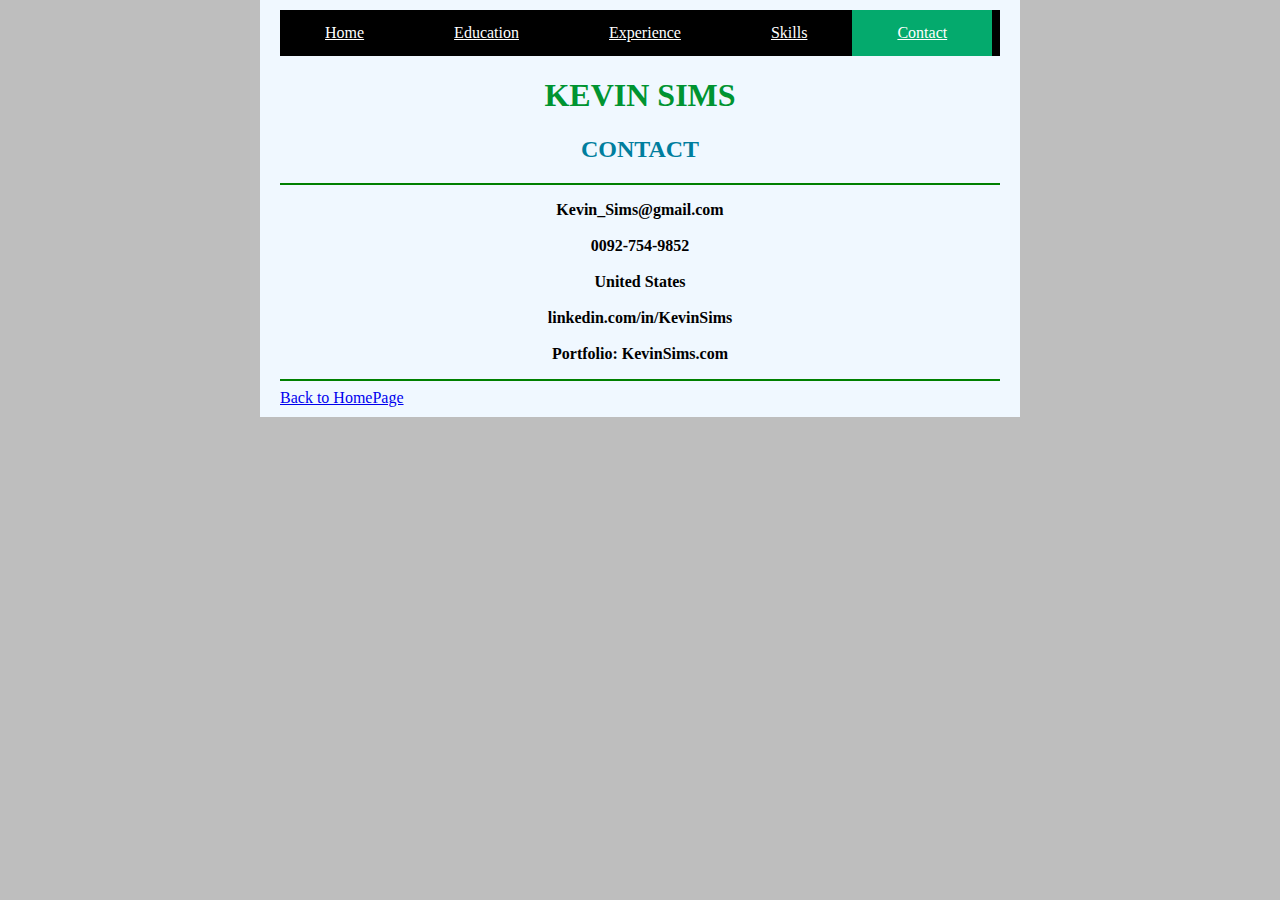
<file: contact.html>
<!DOCTYPE html>
<html>
    <head>
        <link rel="stylesheet" href="mystyle.css">
        
        <title>
            contactinfo
        </title>

    </head>

    <ul>
        <li> <a href = "../practicesite2/index.html"> Home </a> </li>
        <li> <a href = "../practicesite2/education.html"> Education </a> </li>
        <li> <a href = "../practicesite2/experience.html"> Experience </a> </li>
        <li> <a href = "../practicesite2/skills.html"> Skills </a> </li>
        <li> <a class="active" href = "../practicesite2/contact.html"> Contact </a> </li>
    </ul>

    <h1 align = center>
        <b> KEVIN SIMS </b>

        <h2 align = center>
            <b> CONTACT </b>
        </h2>

    </h1>

    <hr color="green">
        <p align = center>

            <b>
                Kevin_Sims@gmail.com <br> <br>
                0092-754-9852 <br> <br>
                United States <br> <br>
                linkedin.com/in/KevinSims <br> <br>
                Portfolio: KevinSims.com <br>

            </b>
        </p> 
    <hr color="green">

    <body>
        <a href="../practicesite2/index.html">Back to HomePage</a>
    </body>

</html>
</file>
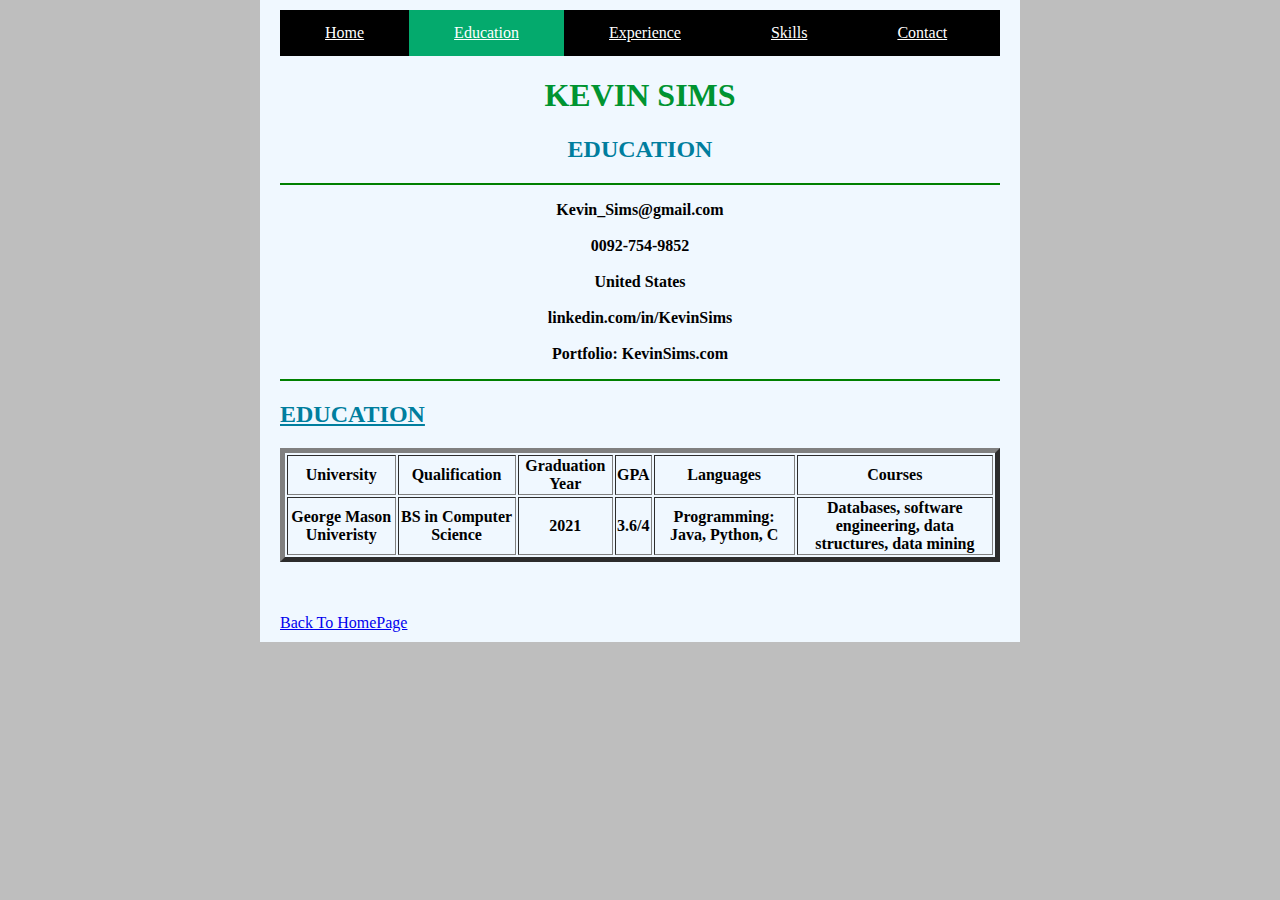
<file: education.html>
<!DOCTYPE html>
<html>
    <head>
        <link rel="stylesheet" href="mystyle.css">
        
        <title>
            education
        </title>

    </head>

    <body>

        <ul>
            <li> <a href = "../practicesite2/index.html"> Home </a> </li>
            <li> <a class="active" href = "../practicesite2/education.html"> Education </a> </li>
            <li> <a href = "../practicesite2/experience.html"> Experience </a> </li>
            <li> <a href = "../practicesite2/skills.html"> Skills </a> </li>
            <li> <a href = "../practicesite2/contact.html"> Contact </a> </li>
        </ul>

    <h1 align = center>
        <b> KEVIN SIMS </b>

        <h2 align = center>
            <b> EDUCATION </b>
        </h2>

    </h1>

    <hr color="green">
        <p align = center>

            <b>
                Kevin_Sims@gmail.com <br> <br>
                0092-754-9852 <br> <br>
                United States <br> <br>
                linkedin.com/in/KevinSims <br> <br>
                Portfolio: KevinSims.com <br>

            </b>
        </p> 
    <hr color="green">
    
    <h2>
        <u> <b> EDUCATION </b> </u> 
    </h2>
    <p>
        <table border = 5 width = 720>
            <tr>
                <th> University </th>
                <th> Qualification </th>
                <th> Graduation Year </th>
                <th> GPA </th>
                <th> Languages </th>
                <th> Courses </th>
            </tr>
            
            <tr>
                <th> George Mason Univeristy </th>
                <th> BS in Computer Science </th>
                <th> 2021 </th>
                <th> 3.6/4 </th>
                <th> Programming: Java, Python, C </th>
                <th> Databases, software engineering, data structures, data mining </th>
            </tr> 
        </table>
    </p>


    <br><br>
    <a href="../practicesite2/index.html">Back To HomePage</a>

    </body>

</html>
</file>
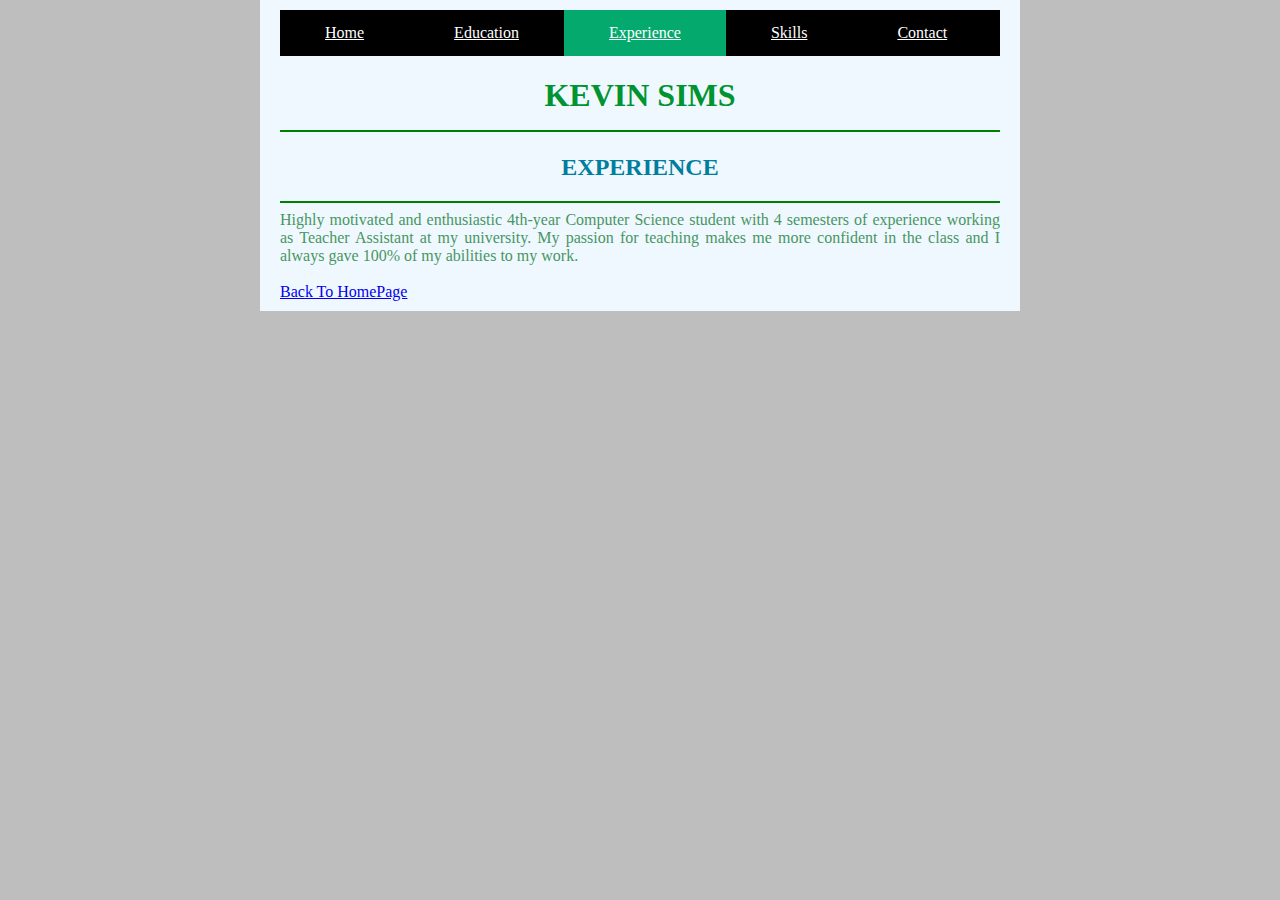
<file: experience.html>
<!DOCTYPE html>
<html>
    <head>
        <link rel="stylesheet" href="mystyle.css">

        <title>
            experience
        </title>
    </head>

    <ul>
        <li> <a href = "../practicesite2/index.html"> Home </a> </li>
        <li> <a href = "../practicesite2/education.html"> Education </a> </li>
        <li> <a class="active" href = "../practicesite2/experience.html"> Experience </a> </li>
        <li> <a href = "../practicesite2/skills.html"> Skills </a> </li>
        <li> <a href = "../practicesite2/contact.html"> Contact </a> </li>
    </ul>


    <h1 align = center>
        <b> KEVIN SIMS </b>

        <hr color="green">

        <h2 align = center>
            <b> EXPERIENCE </b>
        </h2>

        <hr color="green">

    </h1>

    <p2>
        <div> Highly motivated and enthusiastic 4th-year Computer Science student with 4 semesters of experience 
        working as Teacher Assistant at my university. My passion for teaching makes me more confident
        in the class and I always gave 100% of my abilities to my work.
    </p2>
    
    <br> <br>
    <body>
        <a href="../practicesite2/index.html">Back To HomePage</a>
    </body>

</html>
</file>
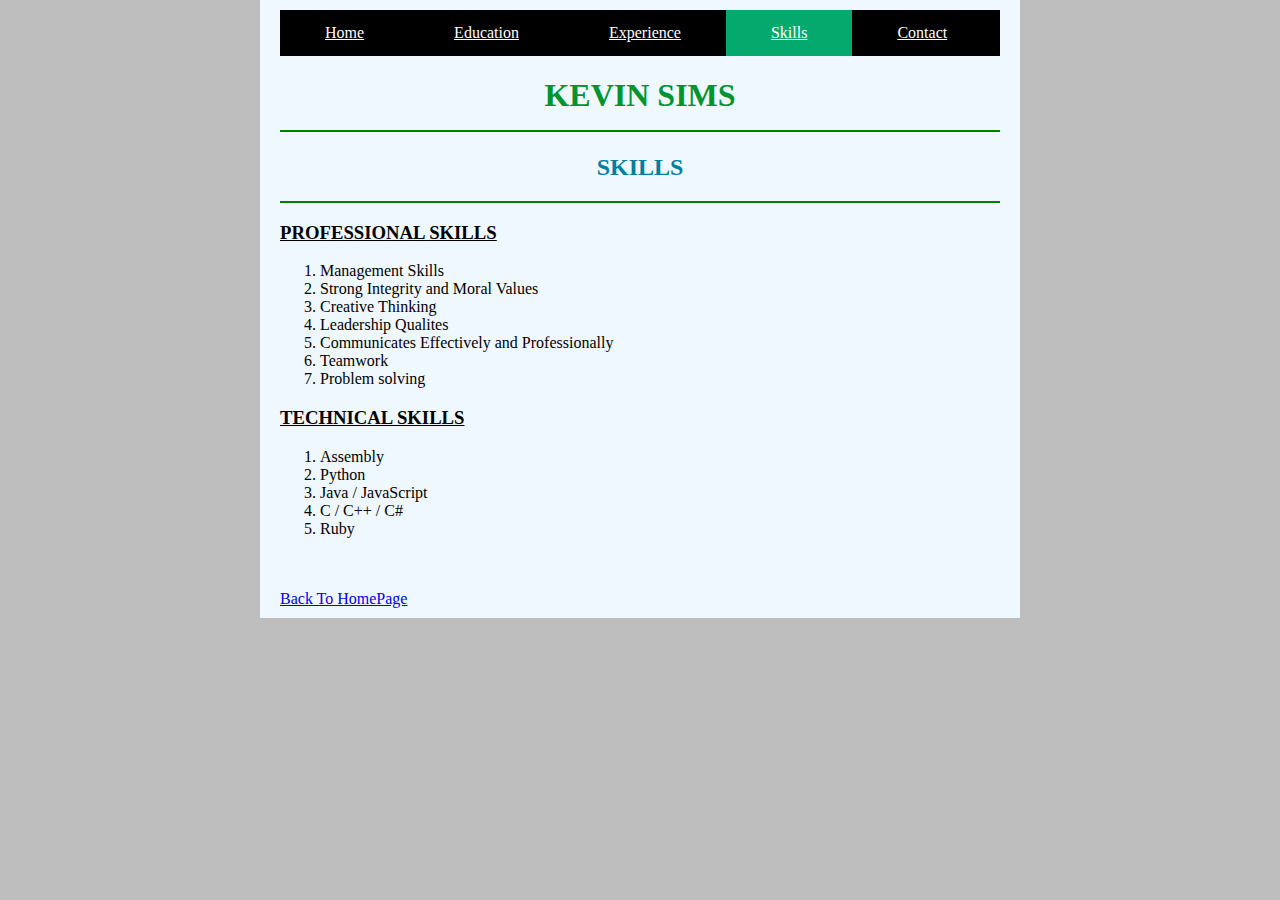
<file: skills.html>
<!DOCTYPE html>
<html>
    <head>
        <link rel="stylesheet" href="mystyle.css">
        
        <title>
            Skills
        </title>
        
    </head>

    <ul> 
        <li> <a href = "../practicesite2/index.html"> Home </a> </li>
        <li> <a href = "../practicesite2/education.html"> Education </a> </li>
        <li> <a href = "../practicesite2/experience.html"> Experience </a> </li>
        <li> <a class="active" href = "../practicesite2/skills.html"> Skills </a> </li>
        <li> <a href = "../practicesite2/contact.html"> Contact </a> </li>
    </ul>


    <h1 align = center>
        <b> KEVIN SIMS </b>

        <hr color="green">

        <h2 align = center>
            <b> SKILLS </b>
        </h2>

        <hr color="green">

    </h1>

    <h3>
        <u> <b> PROFESSIONAL SKILLS </b> </u>
    </h3>

    <ol>
        <li> Management Skills </li> <br>
        <li> Strong Integrity and Moral Values </li> <br>
        <li> Creative Thinking </li> <br>
        <li> Leadership Qualites </li> <br>
        <li> Communicates Effectively and Professionally  </li> <br>
        <li> Teamwork </li> <br>
        <li> Problem solving </li> <br>
    </ol>

    <h3>
        <u> <b> TECHNICAL SKILLS </b> </u>
    </h3>

    <ol>
        <li> Assembly </li> <br>
        <li> Python </li> <br>
        <li> Java / JavaScript</li> <br>
        <li> C / C++ / C#  </li> <br>
        <li> Ruby </li> <br>
    </ol>

    <br> <br>
    <body>
        <a href="../practicesite2/index.html">Back To HomePage</a>
    </body>

</html>
</file>
<file: mystyle.css>
html 
 {
     background: #bebebe;
     margin: 0;
     padding: 0;
 }

 body 
 {
     width: 720px;
     margin: 0 auto;
     background-color: #F0F8FF;  
     padding: 10px 20px;
 }
 
 ul 
 {
     list-style-type: none;
     margin: 0;
     padding: 0;
     overflow: hidden;
     background-color: rgb(0, 0, 0);
 }

 li 
 {
     float: left;
 }

 li a 
 {
     display: block;
     color: rgb(255, 255, 255);
     text-align: center;
     padding: 14px 45px;
 }

 li:last-child 
 {
     border-left: none;
 }

 .active 
 {
     background-color: #04AA6D;
 }

h1 {
    color:rgb(0, 148, 49);
}

h2 {
    color:rgb(0, 126, 158);
}

 .textWrap img {
	border: 3px solid rgb(146, 146, 146);
	float: left;
	margin: 0 1em 1em 0;
}

.textWrap h3 {
	clear: both;
}

div {
    text-align: justify;
    text-justify: inter-word;
}

p2 {
    color: rgb(71, 150, 95);
}

.article {
	background: rgb(122, 190, 236);
	height: 100px;
	float:left;
	width: 550px;
	padding: 10px;
}
.aside {
	background: rgb(89, 141, 175);
	height: 100px;
	padding: 10px;
	margin-left: 580px;
}
</file>
